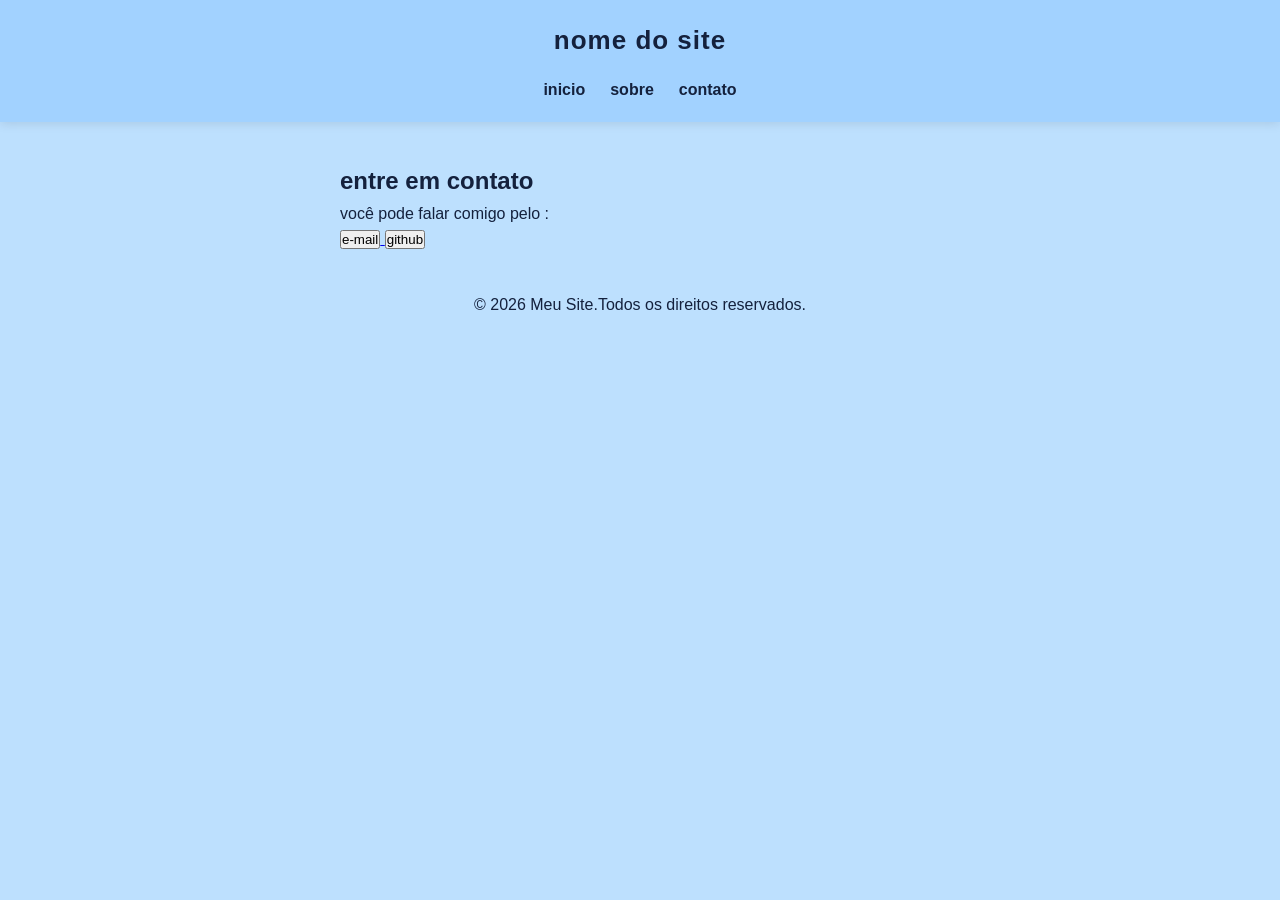
<file: contato.html>
<!DOCTYPE html>
<html lang="pt-br">
<head>
    <meta charset="UTF-8">
    <meta name="viewport" content="width=device-width,initial-scale=1.0">                    
    <title>minha página</title>

    <link rel="stylesheet" href="style.css">
    </head>
    <body>
     <header>
    <h1>nome do site</h1>
     <nav> 
       <ul>
          <li><a href="index.html">inicio</a></li>
          <li><a href="sobre.html">sobre</a></li>
          <li><a href="contato.html">contato</a></li>
        </ul>
       </nav>                                                                                                                                                                                                                                                    
     </header>
<main>
    <h2>entre em contato</h2>
<p>você pode falar comigo pelo :</p>
<a href="mailto:emily.l.de.holanda.queiroz@gmail.com">
<button>e-mail</button> 
 </a>
<a href="https://github.com/emilydeholanda-git/Trabalho-.git">
  <button>github</button>
</a>

</main>

   <footer>
    <p>&copy; 2026 Meu Site.Todos os direitos reservados. </p>
   </footer>     
    </body>
    </html>
</file>
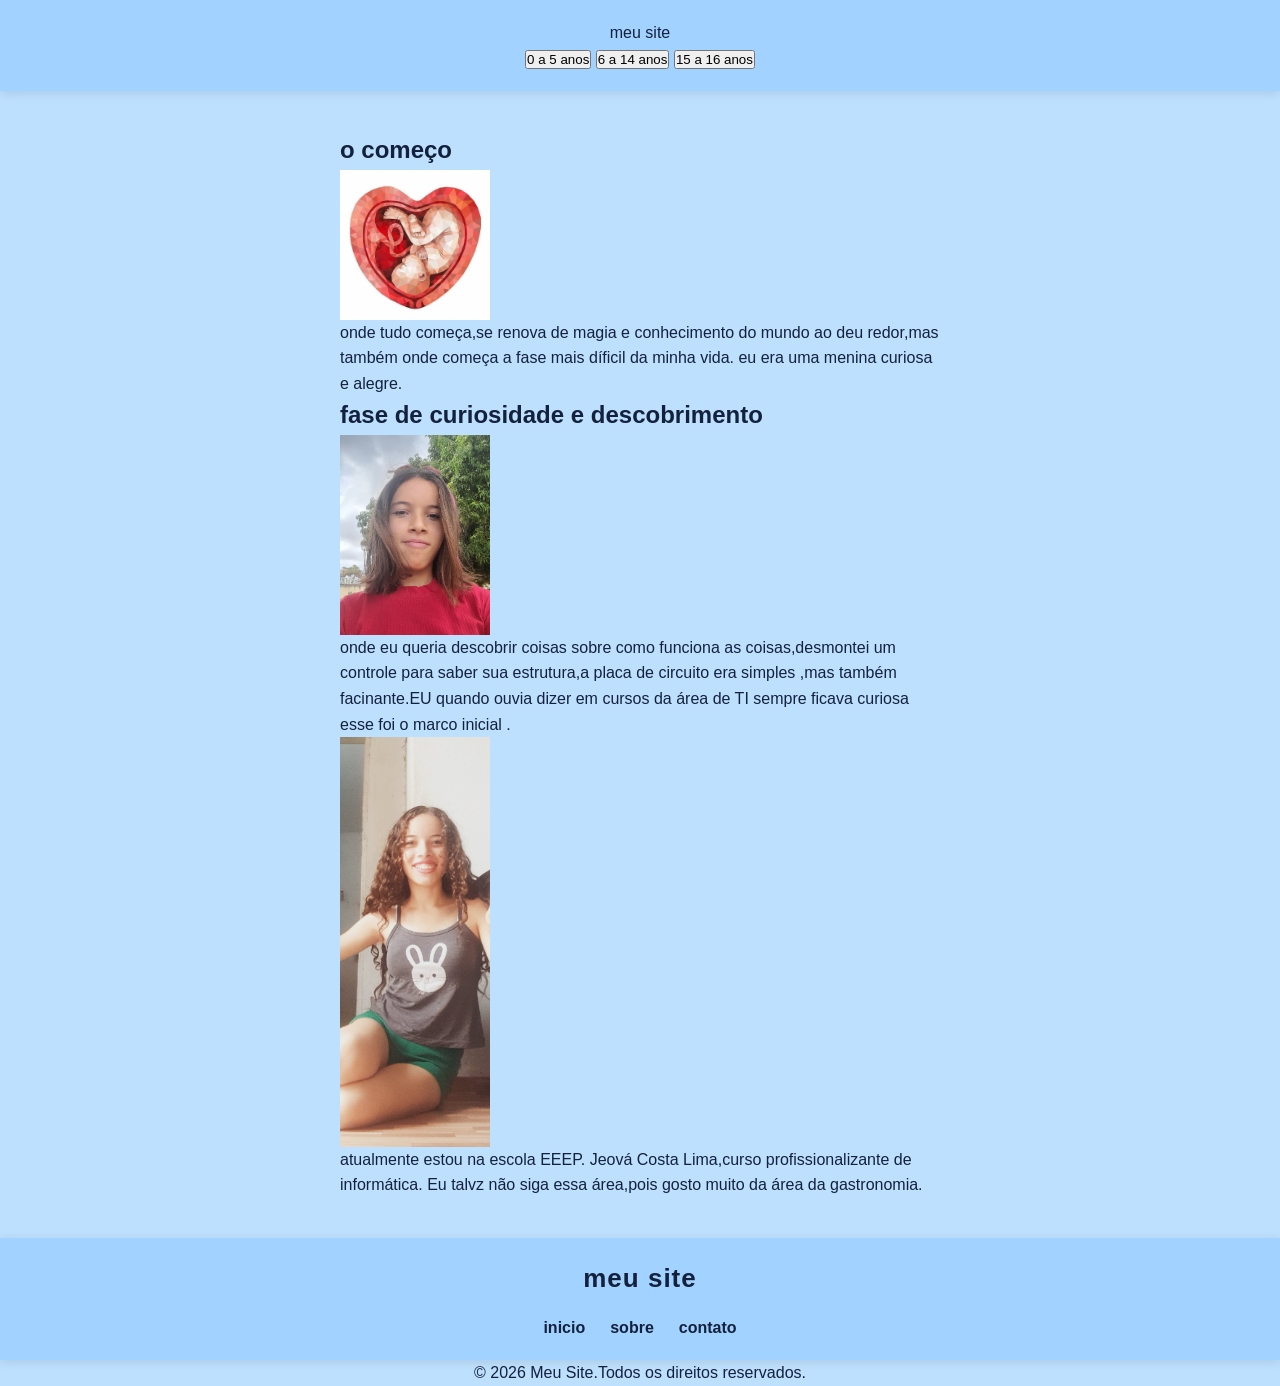
<file: sobre.html>
<!DOCTYPE html>
<html lang="pt-br">
<head>
    <meta charset="UTF-8">
    <meta name="viewport" content="width=device-width,initial-scale=1.0">                    
    <title>minha página</title>
    <link rel="stylesheet" href="style.css">
 </head>
 <body> 
  <header>
    <div class="logo">meu site</div>
 <nav>
  <button class="time-button" onclick="mostrarconteudo('0-5')">0 a 5 anos</button>
  <button class="time-button" onclick="mostrarconteudo('6-14')">6 a 14 anos</button>
  <button class="time-button" onclick="mostrarconteudo('15-16')">15 a 16 anos</button>
 </nav>
</header>
 <main class="timeline-container">
<section class="content-display">

<div id="anos-0-5" class="info-box active">
<h2>o começo</h2>
<img src="img/baixados (2).jpg" alt="nascimento" width="150">
<p> onde tudo começa,se renova de magia e conhecimento do mundo ao deu redor,mas também onde começa a fase mais díficil da minha vida. eu era uma menina curiosa e alegre.</p>
</div>
<div id="anos-6-14" class="info-box">
<h2>fase de curiosidade e descobrimento</h2>
<img src="img/1157.jpg" alt="eu com 12" width="150">
<p> onde eu queria descobrir coisas sobre como funciona as coisas,desmontei um controle para saber sua estrutura,a placa de circuito era simples ,mas também facinante.EU quando ouvia dizer em cursos da área de TI sempre ficava curiosa esse foi o marco inicial . </p>
</div>
<div id="anos-15-'16" class="info-box">
<h2></h2>
<img src="img/13770.jpg" alt="eu com 15" width="150" >
<p>atualmente estou na escola EEEP. Jeová Costa Lima,curso profissionalizante de informática. Eu talvz não siga essa área,pois gosto muito da área da gastronomia.</p>
</section>
  </main>
     <header>
       <h1>meu site</h1>
     <nav> 
       <ul>
         <li><a href="index.html">inicio</a></li>
         <li><a href="sobre.html">sobre</a></li>
         <li><a href="contato.html">contato</a></li>
       </ul>
     </nav>  
     </header>   
   <footer>
    <p>&copy; 2026 Meu Site.Todos os direitos reservados. </p>
   </footer>     
    </body>
    </html>
</file>
<file: style.css>
.rodape-pagina{
background-color: #4984bc;
color: #14213d;
text-align: center;
padding: 20px;
font-family: sans-serif;
font-size: 14px;
margin-top: 40px;
}
.rodape-pagina p{
margin-bottom: 10px;
opacity: 0.8;
}
.link-rodape a{
color: #14213d;
text-decoration: none;
margin: 0 10px;
font-weight: 500;
transition: color 0.2s;
}
.link-rodape a:hover{
color: #33145e;
text-decoration: underline;
} 

*{
 margin:0;
 padding: 0;
 box-sizing: border-box;
} 

.main, .header, .primeiro, .segundo, .terceiro, .quarto, .quinto{
width: 100%;
max-width: 1200px;
margin: 0 auto;
box-sizing: border-box;
}
 
img{
max-width: 100%;
height: auto;
display: block; 
}



body{
  font-family: Arial, Helvetica, sans-serif;
  background-color:#bde0fe ;
  color: #14213d;
  line-height: 1.6;
  display: flex;
  flex-direction: column;
  align-items: center;
  min-height: 100vh;
}

header  {
   width: 100%;
   background-color:#a2d2ff;
   color :#14213d;
   padding: 20px;
   text-align: center;
   box-shadow: 0 2px 10px rgba(0,0,0,0.1)
}
header h1 {
    font-size: 26px;
    margin-bottom: 15px;
letter-spacing: 1px;
}
nav ul {
   list-style: none;
   display:flex; 
   justify-content: center; 
   align-items: center;
   gap:25px ;
}
nav a {
color: #14213d;
text-decoration:none;
font-weight: 600;
font-size: 16px;
transition:color 0.3s ease, border-bottom 0.3s ease;
padding-bottom: 5px;
border-bottom: 2px solid transparent;

}
nav a:hover {
 color: #14213d;
border-bottom: 2px solid #4984bc
}

main, .main-content{
width:90%; 
max-width: 600px;
margin: 40px auto;
}

.card-perfil {
background-color: #a2d2ff;
max-width: 350px;
margin: 20px auto;
padding: 30px;
border-radius: 12px;
box-shadow: 0 4px 15px rgba(0,0,0,0.1);
text-align: center;
font-family: sans-serif;
}
.foto-perfil{
width: 120px;
height: 120px;
border-radius:8px;
object-fit: cover;
border: 3px solid #14213d; 
margin-bottom: 15px;
}
.botao-link{
display: inline-block;
padding: 12px 24px;
background-color: #a2d2ff;
color:  #14213d;
text-decoration: none;
font-family: sans-serif;
font-size: 15px;
font-weight: bold;
text-align: center;
border-radius: 6px;
box-shadow: 0 2px 5px rgba(0,0,0,0.1);
cursor: pointer;
transition: all 0.2 ease;
}
.botao-link:hover{
background-color: #bde0fe;
box-shadow: 0 4px 10px  rgba(0,0,0,0.1);
transform: translate(-1px);
}
.botao-link:active{
transform: translate(1px);
box-shadow: 0 1px 3px rgba(0,0,0,0.1);
}
</file>
